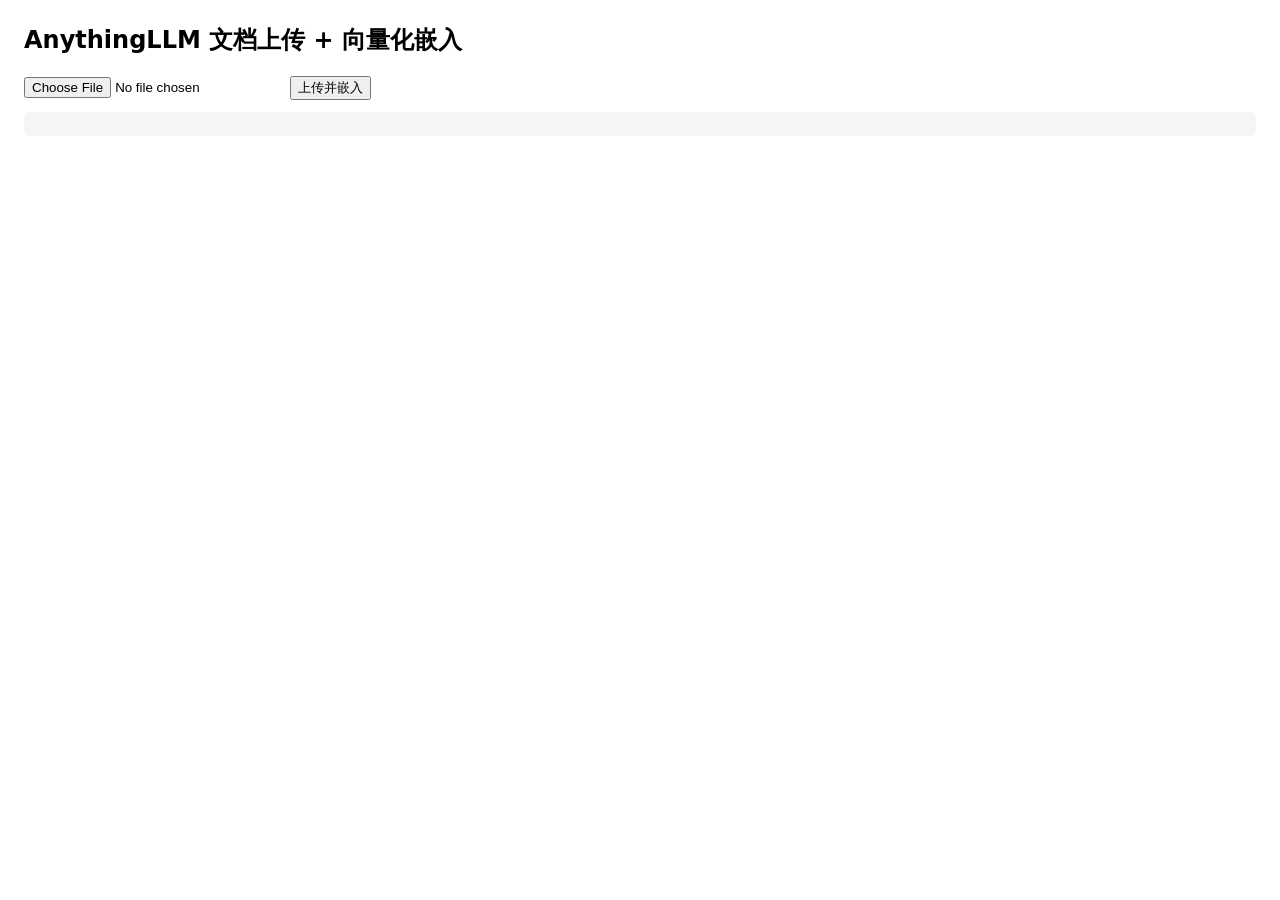
<file: AnythingLLMServer/MCP/upload.html>
<!DOCTYPE html>
<html lang="zh-CN">
<head>
<meta charset="UTF-8">
<title>AnythingLLM 文档上传</title>
<style>
  body { font-family: system-ui, sans-serif; margin: 24px; }
  #log { white-space: pre-wrap; background: #f5f5f5; padding: 12px; border-radius: 6px; margin-top: 12px; }
  button { margin-left: 8px; }
</style>
</head>
<body>
  <h2>AnythingLLM 文档上传 + 向量化嵌入</h2>
  <div>
    <input type="file" id="file">
    <button id="btn">上传并嵌入</button>
  </div>
  <pre id="log"></pre>

<script>
const API_BASE = "http://localhost:3001/api/v1";
const API_KEY = "YOUR_ANYTHINGLLM_API_KEY";  // 请填入本地 AnythingLLM 的 API Key
const logEl = document.getElementById("log");
const btn = document.getElementById("btn");
const log = (msg) => { logEl.textContent += msg + "\n"; };

btn.onclick = async () => {
  logEl.textContent = "";
  const file = document.getElementById("file").files[0];
  if (!file) { log("请先选择文件"); return; }

  btn.disabled = true;
  try {
    // 1. 取第一个工作区 slug
    log("获取第一个工作区...");
    const wsRes = await fetch(`${API_BASE}/workspaces`, {
      headers: { Authorization: `Bearer ${API_KEY}` }
    });
    if (!wsRes.ok) throw new Error(`工作区请求失败: HTTP ${wsRes.status}`);
    const wsData = await wsRes.json();
    const ws = wsData.workspaces && wsData.workspaces[0];
    if (!ws) throw new Error("没有可用工作区");
    const slug = ws.slug;
    log(`第一个工作区: ${ws.name} (slug=${slug})`);

    // 2. 上传并通过 addToWorkspaces 在同一次调用内完成向量化嵌入
    log(`上传并嵌入: ${file.name} ...`);
    const fd = new FormData();
    fd.append("file", file);
    fd.append("addToWorkspaces", slug);
    const upRes = await fetch(`${API_BASE}/document/upload`, {
      method: "POST",
      headers: { Authorization: `Bearer ${API_KEY}` },
      body: fd
    });
    const upData = await upRes.json();
    if (!upRes.ok || !upData.success) throw new Error(`上传失败: HTTP ${upRes.status} ${JSON.stringify(upData)}`);

    const docs = upData.documents || [];
    log(`完成。已上传 ${docs.length} 个文档并嵌入工作区「${ws.name}」:`);
    docs.forEach(d => log(`  - ${d.title} -> ${d.location}`));
  } catch (e) {
    log("错误: " + e.message);
  } finally {
    btn.disabled = false;
  }
};
</script>
</body>
</html>
</file>
